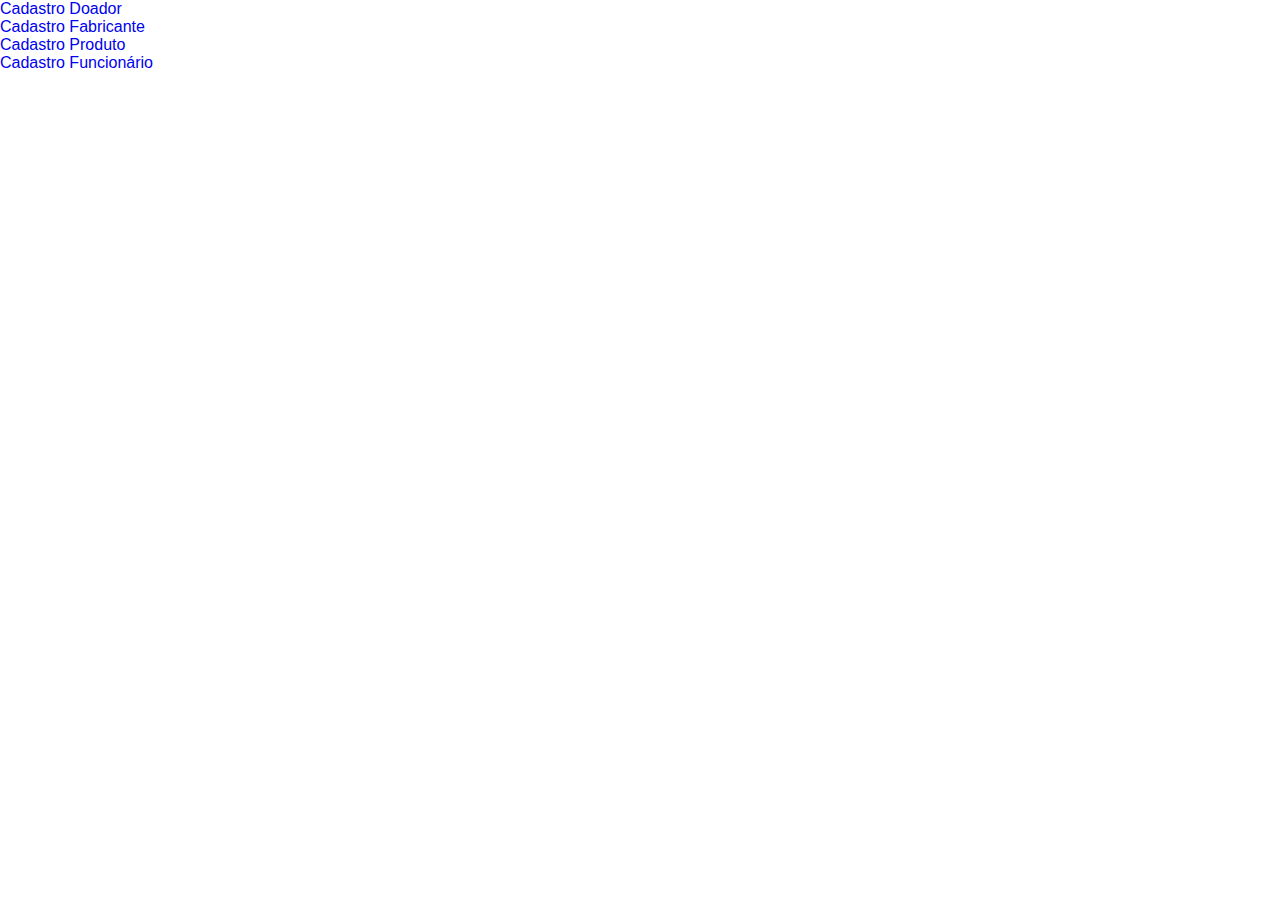
<file: front/cadastro.html>
<!DOCTYPE html>
<head>
  <meta charset="UTF-8" />
  <meta name="viewport" content="width=device-width, initial-scale=1.0"> 
  <link rel="stylesheet" type="text/css" href="cadastro.css" />
  <title>Cadastro</title>
</head>
<body>
  <div class="container" >
    <a class="links" id="paraCadastroFuncionario"></a>
    <a class="links" id="paraCadastroDoador"></a>
    <a class="links" id="paraCadastroFabricante"></a>
    <a class="links" id="paraCadastroProduto"></a>


      <p>
        <a href="#cadastroDoador">Cadastro Doador</a><br>
        <a href="#cadastroFabricante">Cadastro Fabricante</a><br>
        <a href="#cadastroProduto">Cadastro Produto</a><br>
        <a href="#cadastroFuncionario">Cadastro Funcionário</a><br>

      </p>



      
    <div class="content">      
      <!-- cadastro funcionário-->
      <div id="cadastroFuncionario">
        <form method="post" action=""> 
          <h1>Cadastro Funcionário</h1>
          <p>
            <label for="nomeFuncionario">Nome</label><br>
            <input type="text" id="nomeFuncionario" placeholder="Nome"><br><br>
          </p> 

          <p>
            <label for="cargoFuncionario">Cargo</label><br>
            <input type="text" id="CargoFuncionario" placeholder="Cargo"><br><br>
          </p>

          <p>
            <label for="cpfFuncionario">CPF</label><br>
            <input type="text" id="cpfFuncionario" placeholder="CPF"><br><br>
          </p> 

          <p>
            <label for="telefoneFuncionario">Telefone</label><br>
            <input type="text" id="telefoneFuncionario" placeholder="Telefone"><br><br>
          </p> 
          
          <p>
            <label for="situacaoFuncionario">Situação</label><br>
            <input type="text" id="situacaoFuncionario" placeholder="Situação"><br><br>
          </p> 
          <button id="cadastrarFunc">Cadastrar</button><br><br>
          <button id="listarFunc">Listar</button><br><br>
        
          <div id="res"></div><br><br>
          <p> 
            <button type="submit" id="cadastrarFunc">Cadastrar</button> 
          </p>
        </form>
      </div>
            <!-- cadastro doador-->
            <div id="cadastroDoador">
              <form method="post" action=""> 
                <h1>Cadastro Doador</h1> 
                 
                <p>
                  <label for="nomeDoador">Nome</label>
                  <input type="text" id="nomeDoador"placeholder="Nome">
                </p>
                 
                <p>
                  <label for="cnpjDoador">CNPJ</label>
                  <input type="text" id="cnpjDoador"placeholder="CNPJ">
                </p>
                 
                <p>
                  <label for="cpfDoador">CPF</label>
                  <input type="text" id="cpfDoador"placeholder="CPF">
                </p>
                 
                <p>
                  <label for="enderecoDoador">Endereço</label>
                  <input type="text" id="enderecoDoador"placeholder="Endereço">
                </p>
                 
                <p>
                  <label for="emailDoador">Email</label>
                  <input type="text" id="emailDoador" placeholder="Email">
                </p>
                 
                <p>
                  <label for="telefoneDoador">Telefone</label>
                  <input type="text" id="telefoneDoador"placeholder="Telefone">
                </p>
                 
                <p>
                  <label for="situacaoDoador">Situação</label>
                  <input type="text" id="situacaoDoador"placeholder="Situação">
                </p>
                 
                <p>
                  <label for="codFuncionario">Código Do Funcionario</label>
                  <input type="text" id="codFuncionario"placeholder="Código">
                </p>
                 
                

                <p> 
                  <button type="submit" id="cadastrarD">Cadastrar</button> 
                </p>
              </form>
            </div>
                  <!-- cadastro fabricante-->
      <div id="cadastroFabricante">
        <form method="post" action=""> 
          <h1>Cadastro Fabricante</h1> 
           
          <p>
            <label for="nomeFabricante">Nome</label>
            <input type="text" id="nomeFabricante">
          </p>

          <p> 
            <button type="submit" id="cadastrarFab">Cadastrar</button> 
          </p>
        </form>
      </div>
            <!-- cadastro produto-->
            <div id="cadastroProduto">
              <form method="post" action=""> 
                <h1>Cadastro Produto</h1> 
                 
                <p>
                  <label for="nomeProduto">Nome</label>
                  <input type="text" id="nomeProduto">
                </p>

                <p>
                  <label for="descricaoProduto">Descrição</label>
                  <input type="text" id="descricaoProduto">
                </p>

                <p>
                  <label for="valorProduto">Valor</label>
                  <input type="text" id="valorProduto">
                </p>

                <p>
                  <label for="quantidadeProduto">Quantidade</label>
                  <input type="text" id="quantidadeProduto">
                </p>
                 
                <p>
                  <label for="validadeProduto">Validade</label>
                  <input type="date" id="validadeProduto">
                </p>
                 
                <p> 
                  <button type="submit" id="cadastrarP">Cadastrar</button> 
                </p>
              </form>
            </div>
    </div>
  </div>  
</body>
</html>
</file>
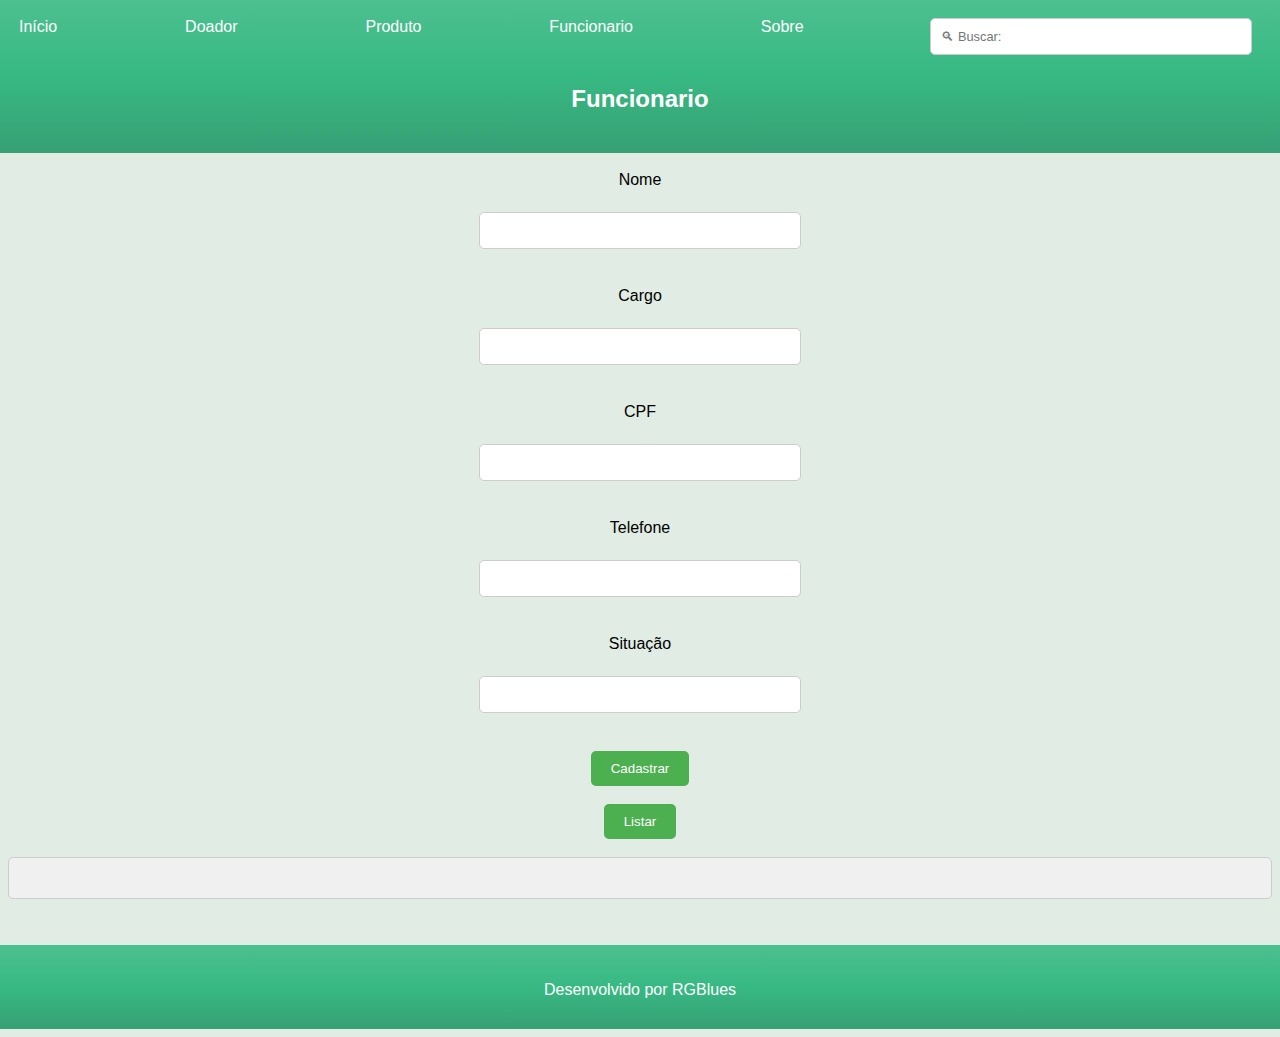
<file: front/funcionario.html>
<!DOCTYPE html>
<html lang="pt-BR">
<head>
    <meta charset="UTF-8">
    <meta name="viewport" content="width=device-width, initial-scale=1.0">
    <link rel="stylesheet" href="style.css">
    <title>Funcionario</title>
</head>
<body>

<header>
    <nav>
      <ul>
        <li><a href="index.html">Início</a></li>
        <li><a href="doador.html">Doador</a></li>
        <li><a href="produto.html">Produto</a></li>
        <li><a href="funcionario.html">Funcionario</a></li>
        <li><a href="sobre.html">Sobre</a></li>
        <form action="#" method="post">
          <input type="text" name="serach" id="search" placeholder="🔍︎ Buscar:" required>
          <button type="submit"><i class = "fas fa-search"></i></button>
      </form>
      </ul>
    </nav>
    <h2>Funcionario</h2>
  </header>
  <br>
  <label for="nomeFuncionario">Nome</label><br>
  <input type="text" id="nomeFuncionario"><br><br>

  <label for="cargoFuncionario">Cargo</label><br>
  <input type="text" id="CargoFuncionario"><br><br>

  <label for="cpfFuncionario">CPF</label><br>
  <input type="text" id="cpfFuncionario"><br><br>

  <label for="telefoneFuncionario">Telefone</label><br>
  <input type="text" id="telefoneFuncionario"><br><br>

  <label for="situacaoFuncionario">Situação</label><br>
  <input type="text" id="situacaoFuncionario"><br><br>

  <button id="cadastrarFunc">Cadastrar</button><br><br>
  <button id="listarFunc">Listar</button><br><br>

  <div id="res"></div><br><br>

<footer>
    <p>Desenvolvido por RGBlues</p>
  </footer>

</body>
</html>
</file>
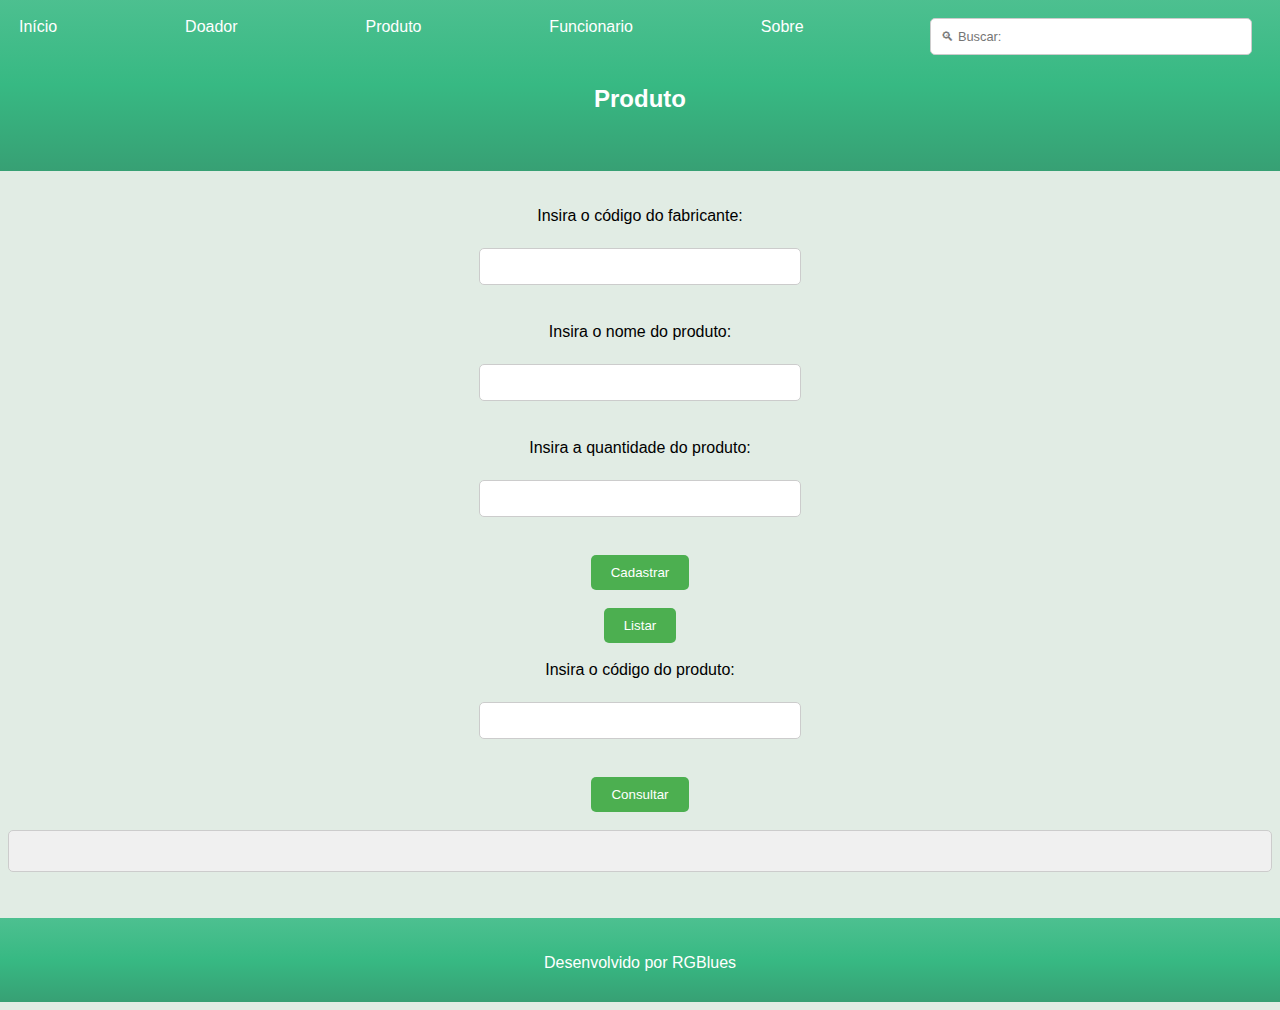
<file: front/produto.html>
<!DOCTYPE html>
<html lang="pt-BR">
<head>
    <meta charset="UTF-8">
    <meta name="viewport" content="width=device-width, initial-scale=1.0">
    <link rel="stylesheet" href="style.css">
    <title>Produto</title>
</head>
<body>

<header>
    <nav>
      <ul>
        <li><a href="index.html">Início</a></li>
        <li><a href="doador.html">Doador</a></li>
        <li><a href="produto.html">Produto</a></li>
        <li><a href="funcionario.html">Funcionario</a></li>
        <li><a href="sobre.html">Sobre</a></li>
        <form action="#" method="post">
          <input type="text" name="serach" id="search" placeholder="🔍︎ Buscar:" required>
          <button type="submit"><i class = "fas fa-search"></i></button>
      </form>
      </ul>
    </nav>
    <h2>Produto</h2>
    <br>

  </header>

  <br><br>
  <label for="codDoadorP">Insira o código do fabricante:</label><br>
  <input type="text" id="codDoadorP"><br><br>

  <label for="nomeProd">Insira o nome do produto:</label><br>
  <input type="text" id="nomeProd"><br><br>

  <label for="qtdeProd">Insira a quantidade do produto:</label><br>
  <input type="text" id="qtdeProd"><br><br>

  <button id="cadastrarP">Cadastrar</button><br><br>
  <button id="listarP">Listar</button><br><br>

  <label for="codProd">Insira o código do produto:</label><br>
  <input type="text" id="codProd"><br><br>

  <button id="consultarP">Consultar</button><br><br>

 <div id="resP"></div><br><br>

<footer>
    <p>Desenvolvido por RGBlues</p>
  </footer>

</body>
</html>
</file>
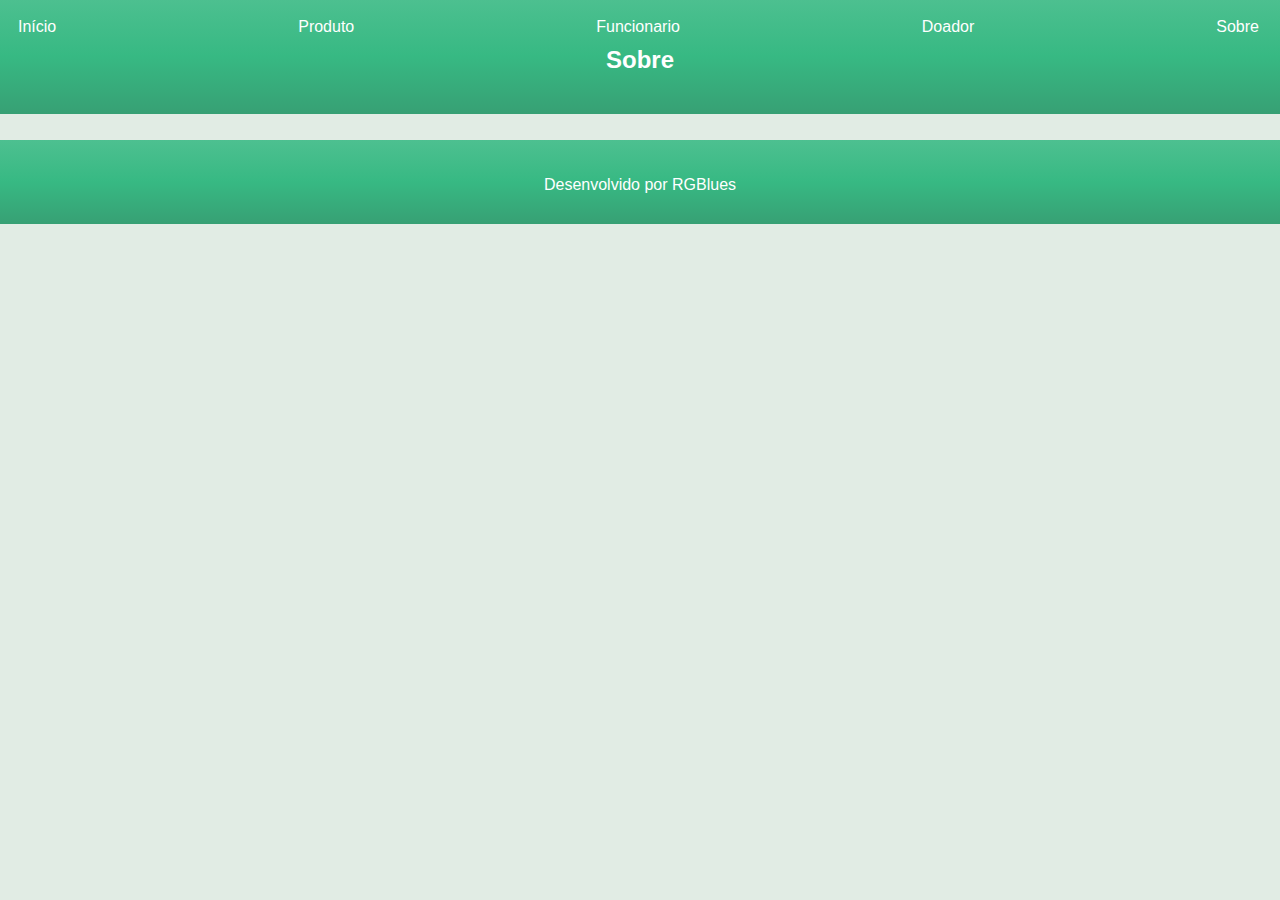
<file: front/sobre.html>
<!DOCTYPE html>
<html lang="pt-BR">
<head>
    <meta charset="UTF-8">
    <meta name="viewport" content="width=device-width, initial-scale=1.0">
    <link rel="stylesheet" href="stylesobre.css">
    <title>Sobre</title>
</head>
<body>

<header>
    <nav>
      <ul>
        <li><a href="index.html">Início</a></li>
        <li><a href="produto.html">Produto</a></li>
        <li><a href="funcionario.html">Funcionario</a></li>
        <li><a href="doador.html">Doador</a></li>
        <li><a href="sobre.html">Sobre</a></li>
      </ul>
    </nav>
    <h2>Sobre</h2>
    <p></p>
  
  </header>
<br><br> 

<footer>
    <p>Desenvolvido por RGBlues</p>
  </footer>

</body>
</html>
</file>
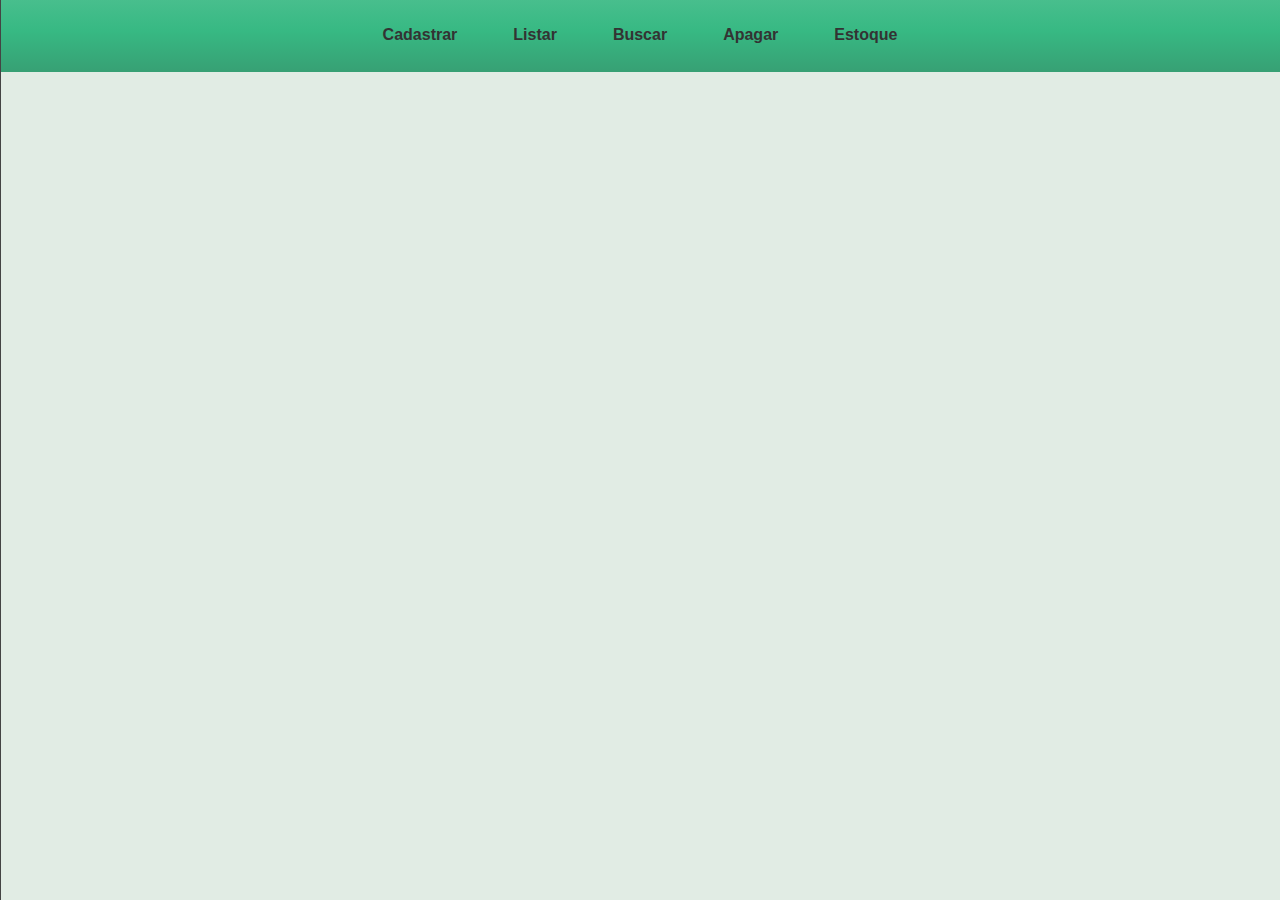
<file: site_S.A/front/cadastro.html>
<!DOCTYPE html>
 <html lang="pt-BR">
<head>
  <meta charset="UTF-8" />
  <meta name="viewport" content="width=device-width, initial-scale=1.0"> 
  <script src="script.js" defer></script>
  <link rel="stylesheet" href="style.css">
  <title>Cadastro</title>
  
</head>
<meta name="viewport" 
      content="width=device-width, initial-scale=1.0, maximum-scale=1.0, user-scalable=0"/>
<body>
  <header> 
    <br>
    <nav>
      <ul>
        <li><a class="linkCad" href="cadastro.html#cadastroFuncionario">Cadastrar</a><br></li>
        <li><a class="linkCad" href="listar.html">Listar</a><br></li>
        <li><a class="linkCad" href="buscar.html">Buscar</a></li>
        <li><a class="linkCad" href="apagar.html">Apagar</a></li>
        <li><a class="linkCad" href="estoque.html#buscarEstoque">Estoque</a></li>
      </ul>
    </nav>
    <br>

  </header>

  <br>

  <div class="container" id="container">
    <a class="links" id="paraCadastroFuncionario"></a>
    <a class="links" id="paraCadastroDoador"></a>
    <a class="links" id="paraCadastroFabricante"></a>
    <a class="links" id="paraCadastroProduto"></a>



                    <!-- Barra lateral -->
  <div class="sidebar">
    <nav class="sidebar-nav">
      <ul>
        <li><a href="#cadastroFuncionario" class="sidebar-link">Funcionário</a></li>
        <li><a href="#cadastroDoador" class="sidebar-link">Doador</a></li>
        <li><a href="#cadastroFabricante" class="sidebar-link">Fabricante</a></li>
        <li><a href="#cadastroProduto" class="sidebar-link">Produto</a></li>
        <li> <a href="#cadastroEntrega" class="sidebar-link">Entregas</a></li>
      </ul>
    </nav>
  </div>


      
    <div class="content">      
                    <!-- Cadastro Funcionário -->
      <div id="cadastroFuncionario">

          <h1>Cadastro Funcionário</h1>
          <p>
            <label for="nomeFuncionario">Nome</label><br>
            <input type="text" id="nomeFuncionario" placeholder="Nome">
          </p> 

          <p>
            <label for="cargoFuncionario">Cargo</label><br>
            <input type="text" id="cargoFuncionario" placeholder="Cargo">
          </p>

          <p>
            <label for="cpfFuncionario">CPF</label><br>
            <input type="text" id="cpfFuncionario" placeholder="CPF">
          </p> 

          <p>
            <label for="telefoneFuncionario">Telefone</label><br>
            <input type="text" id="telefoneFuncionario" placeholder="Telefone">
          </p> 

          <p>
            <label for="situacaoFuncionario">Situação</label><br>
            <input type="text" id="situacaoFuncionario" placeholder="Situação">
          </p> 

          <p> 
            <button type="submit" id="cadastrarFunc">Cadastrar</button> 
          </p>
          <div id="res"></div>

      </div>
                  <!-- Cadastro Doador -->
      <div id="cadastroDoador">
          <h1>Cadastro Doador</h1> 

          <p>
            <label for="nomeDoador">Nome</label>
            <input type="text" id="nomeDoador"placeholder="Nome">
          </p>

          <p>
            <label for="cnpjDoador">CNPJ</label>
            <input type="text" id="cnpjDoador"placeholder="CNPJ">
          </p>

          <p>
            <label for="cpfDoador">CPF</label>
            <input type="text" id="cpfDoador"placeholder="CPF">
          </p>

          <p>
            <label for="enderecoDoador">Endereço</label>
            <input type="text" id="enderecoDoador"placeholder="Endereço">
          </p>

          <p>
            <label for="emailDoador">Email</label>
            <input type="text" id="emailDoador" placeholder="Email">
          </p>

          <p>
            <label for="telefoneDoador">Telefone</label>
            <input type="text" id="telefoneDoador"placeholder="Telefone">
          </p>

          <p>
            <label for="situacaoDoador">Situação</label>
            <input type="text" id="situacaoDoador"placeholder="Situação">
          </p>

          <p>
            <label for="codFuncionarioD">Código Do Funcionário</label>
            <input type="text" id="codFuncionarioD"placeholder="Código">
          </p>

          <p> 
            <button type="submit" id="cadastrarD">Cadastrar</button> 
          </p>
          <div id="res"></div>

      </div>
                    <!-- Cadastro Fabricante -->
      <div id="cadastroFabricante">
          <h1>Cadastro Fabricante</h1> 

          <p>
            <label for="nomeFabricante">Nome</label>
            <input type="text" id="nomeFabricante" placeholder="Nome">
          </p>
          <p>
            <label for="codFuncionarioFab">Código Do Funcionário</label>
            <input type="text" id="codFuncionarioFab"placeholder="Código">
          </p>
          <p> 
            <button type="submit" id="cadastrarFab">Cadastrar</button> 
          </p>
          <div id="res"></div>
      </div>
                    <!-- Cadastro Produto -->
      <div id="cadastroProduto">

          <h1>Cadastro Produto</h1> 

          <p>
            <label for="nomeProduto">Nome</label>
            <input type="text" id="nomeProduto" placeholder="Nome">
          </p>
          <p>
            <label for="descricaoProduto">Descrição</label>
            <input type="text" id="descricaoProduto" placeholder="Descrição">
          </p>
          <p>
            <label for="valorProduto">Valor</label>
            <input type="text" id="valorProduto" placeholder="Valor">
          </p>
          <p>
            <label for="quantidadeProduto">Quantidade</label>
            <input type="text" id="quantidadeProduto" placeholder="Quantidade">
          </p>
          <p>
            <label for="codDoadorProd">Código Doador</label>
            <input type="text" id="codDoadorProd" placeholder="Código Doador">
          </p>
          <p>
            <label for="codFabricanteProd">Código Fabricante</label>
            <input type="text" id="codFabricanteProd" placeholder="Código Fabricante">
          </p>
          <p>
            <label for="codFuncionarioProd">Código Funcionário</label>
            <input type="text" id="codFuncionarioProd" placeholder="Código Funcionário">
          </p>
          <p>
            <label for="validadeProduto">Validade</label>
            <input class="placeValidade" type="date" id="validadeProduto" placeholder="Validade">
          </p>  

          <br>

          <p> 
            <button type="submit" id="cadastrarP">Cadastrar</button> 
          </p>

        <div id="res"></div>
      </div>       
                  <!-- Cadastro Entrega -->
      <div id="cadastroEntrega">

          <h1>Cadastro Entrega</h1> 

          <p>
            <label for="nomeProdutoEntrega">Nome do Produto</label>
            <input type="text" id="nomeProdutoEntrega" placeholder="Nome">
          </p>
          <p>
            <label for="dataEntrega">Data</label>
            <input class="placeValidade" type="date" id="dataEntrega" placeholder="Data">
          </p>
          <p>
            <label for="quantidadeEntrega">Quantidade</label>
            <input type="text" id="quantidadeEntrega" placeholder="Quantidade">
          </p>
          <p>
            <label for="responsavelEntrega">Responsavel</label>
            <input type="text" id="responsavelEntrega" placeholder="Responsavel">
          </p>
          <p>
          <label for="codFuncionarioEntrega">Codigo Do Funcionario</label>
          <input type="text" id="codFuncionarioEntrega" placeholder="Codigo"><br>
          </p>
          <p>
          <label for="codEstoqueEntrega">Codigo Do Estoque</label>
          <input type="text" id="codEstoqueEntrega" placeholder="Codigo">
         </p>
          <p> 
            <button type="submit" id="cadastrarEntregas">Cadastrar</button> 
          </p>


        <div id="res"></div>

      </div>  
    </div>

  </div> 
</body>
</html>
</file>
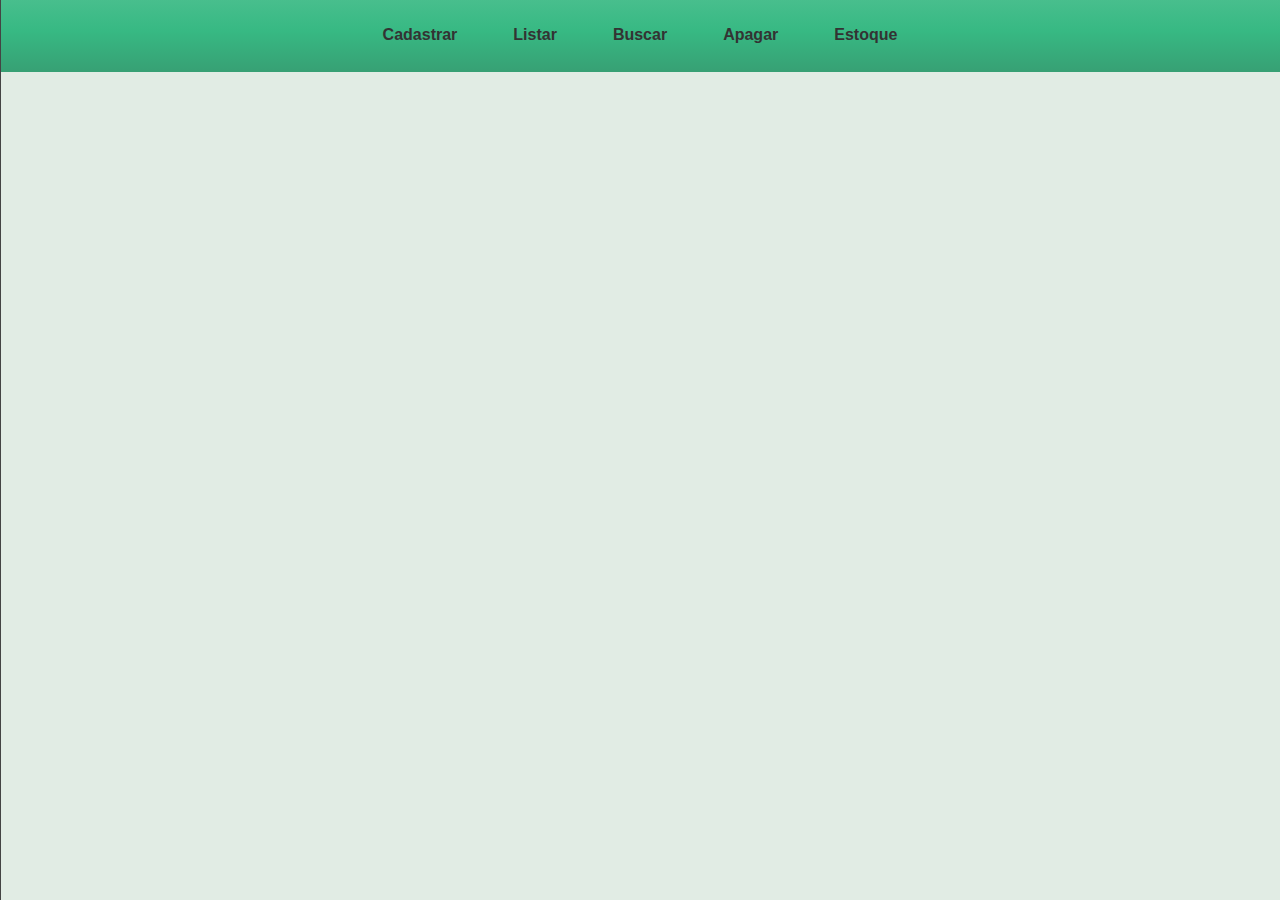
<file: site_S.A/front/estoque.html>
<!DOCTYPE html>
<html lang="pt-BR">
<head>
  <meta charset="UTF-8" />
  <meta name="viewport" content="width=device-width, initial-scale=1.0"> 
  <script src="scriptEstoque.js" defer></script>
  <script src="scriptBusca.js" defer></script>
  <link rel="stylesheet" href="style.css">
  <title>Estoque</title>
  
</head>
<meta name="viewport" 
      content="width=device-width, initial-scale=1.0, maximum-scale=1.0, user-scalable=0"/>
<body>

  <header> 
      <br>
      <nav>
        <ul>
          <li><a class="linkCad" href="cadastro.html#cadastroFuncionario">Cadastrar</a><br></li>
          <li><a class="linkCad" href="listar.html">Listar</a><br></li>
          <li><a class="linkCad" href="buscar.html">Buscar</a></li>
          <li><a class="linkCad" href="apagar.html">Apagar</a></li>
          <li><a class="linkCad" href="estoque.html#buscarEstoque">Estoque</a></li>
        </ul>
      </nav>
      <br>
    </header>
    <br>

  <div class="container" id="container">
    <a class="links" id="paraBuscaEstoque"></a>
    <a class="links" id="paraListarEstoque"></a>


 
                    <!-- Barra lateral -->
  <div class="sidebar">
    <nav class="sidebar-nav">
      <ul>
        <li><a href="#buscarEstoque" class="sidebar-link">Buscar</a></li>
        <li><a href="#listarEstoque" class="sidebar-link">Listar</a></li>
      </ul>
    </nav>
  </div>


      
  <div class="content">      
                    <!-- Buscar Estoque -->

      <div id="buscarEstoque">
          <h1>Buscar</h1>

          <p>
            <label for="nomeProdutoList">Nome Do Produto:</label><br>
            <input type="text" id="nomeProdutoList" placeholder="Nome Do Produto: ">
            <button type="submit" id="buscarNomeProdut">Buscar</button> 
            <br>
            <div class="res" id="estoqueConsultaE"></div>
          </p>

      </div>
    
                    <!-- Listar Estoque -->
      <div id="listarEstoque">
          <h1>Listar</h1> 

            <p>
            <button type="submit" id="listarEstoques">Estoque</button> 
            <br>
            </p> 

        <div class="res" id="estoqueListR"></div>
            
      </div>
      
    </div>
  </div>  

</body>
</html>
</file>
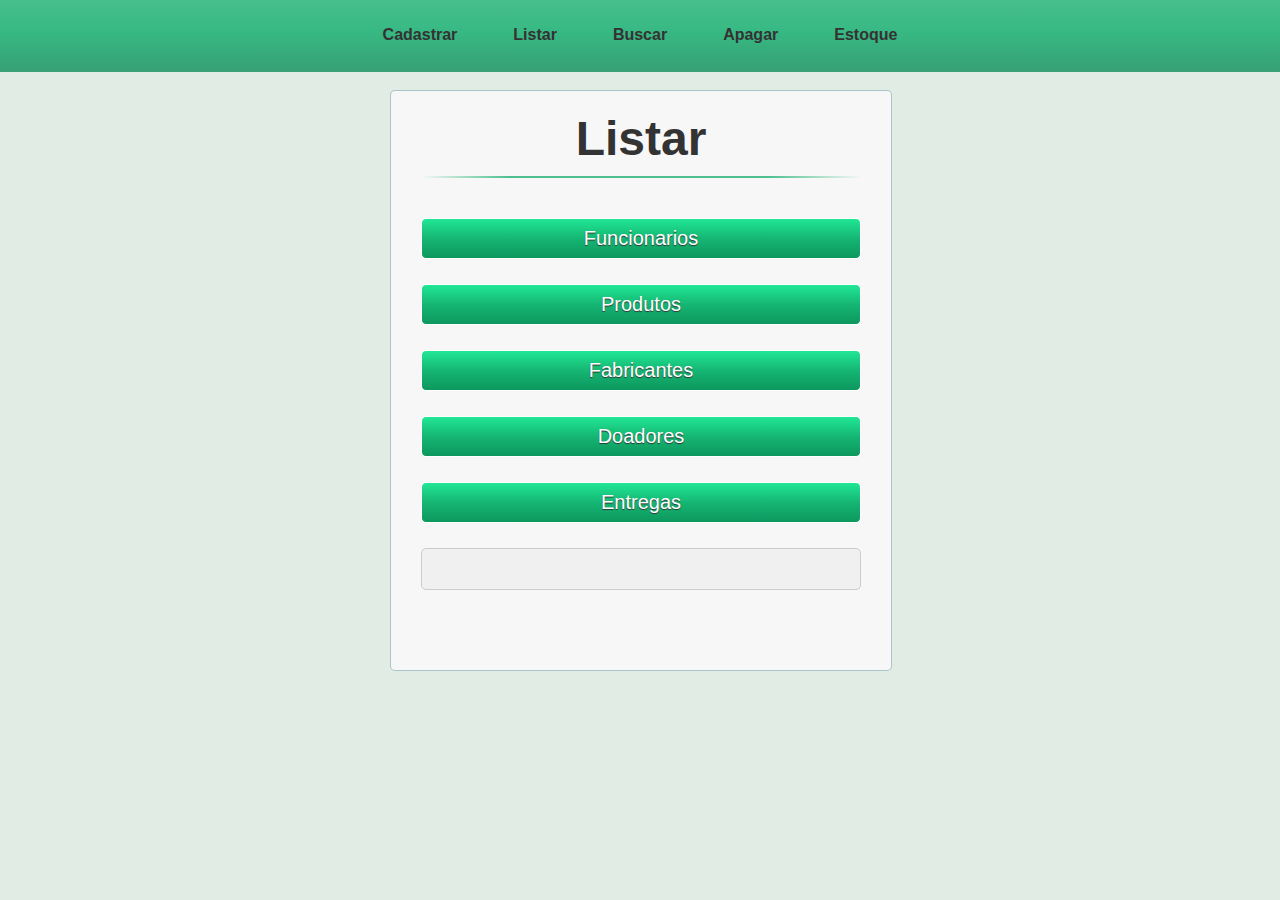
<file: site_S.A/front/listar.html>
<!DOCTYPE html>
<html lang="pt-BR">
<head>
  <meta charset="UTF-8" />
  <meta name="viewport" content="width=device-width, initial-scale=1.0"> 
  <script src="scriptList.js" defer></script>
  <link rel="stylesheet" href="style.css">
  <title>Listar</title>
  
</head>
<meta name="viewport" 
      content="width=device-width, initial-scale=1.0, maximum-scale=1.0, user-scalable=0"/>
<body>
  <header> 
    <br>
    <nav>
      <ul>
        <li><a class="linkCad" href="cadastro.html#cadastroFuncionario">Cadastrar</a><br></li>
        <li><a class="linkCad" href="listar.html">Listar</a><br></li>
        <li><a class="linkCad" href="buscar.html">Buscar</a></li>
        <li><a class="linkCad" href="apagar.html">Apagar</a></li>
        <li><a class="linkCad" href="estoque.html#buscarEstoque">Estoque</a></li>

      </ul>
    </nav>
    <br>

  </header>

  <br>

  <div class="container" id="container">
    <a class="links" id="paraCadastroFuncionario"></a>
    <a class="links" id="paraCadastroDoador"></a>
    <a class="links" id="paraCadastroFabricante"></a>
    <a class="links" id="paraCadastroProduto"></a>
     
  <div class="content">      
       
    <div class="listarTudo">
          <h1>Listar</h1> 

            <p>
            <button type="submit" id="listarFunc">Funcionarios</button> 
            <br>
            </p>

            <p>
            <button type="submit" id="listarP">Produtos</button> 
            <br>
            </p>

            <p>
            <button type="submit" id="listarFab">Fabricantes</button> 
            <br>
            </p>

            <p>
            <button type="submit" id="listarD">Doadores</button> 
            <br>
            </p>

            <p>
            <button type="submit" id="listarEntrega">Entregas</button> 
            <br>
            </p>
            
        <div class="res" id="respList"></div>

      </div>

  </div>

  </div> 
</body>
</html>
</file>
<file: front/style.css>
body {
    font-family: Arial, sans-serif;
    background-color: #e1ece4;
    text-align: center;
  }
  
  h1 {
    color: #333;
    margin-bottom: 10px;
  }
  
  label {
    display: block;
    margin-bottom: 5px;
  }
  
  input[type="text"] {
    padding: 10px;
    width: 300px;
    border: 1px solid #ccc;
    border-radius: 5px;
    margin-bottom: 20px;
  }
  
  button {
    background-color: #4CAF50;
    color: #fff;
    padding: 10px 20px;
    border: none;
    border-radius: 5px;
    cursor: pointer;
  }
  
  button:hover {
    background-color: #3e8e41;
  }
  
  #res, #resP {
    padding: 20px;
    background-color: #f0f0f0;
    border: 1px solid #ccc;
    border-radius: 5px;
    margin-bottom: 20px;
  }
  
  /* Adiciona um pouco de espaço entre os campos */
  label + input[type="text"], label + button {
    margin-top: 10px;
  }
  
  /* Adiciona um título para cada seção */
  h1 + label {
    margin-top: 20px;
  }
  
  /* Adiciona um pouco de espaço entre as seções */
  h1 + h1 {
    margin-top: 40px;
  }

  /*cabeçalho*/
header {
  background: linear-gradient( rgb(77, 192, 144),rgb(55, 185, 131),rgb(55, 160, 116));
  color: #fff;
  padding: 20px;
  text-align: center;
  margin-top: -10px;
  margin-left: -10px;
  margin-right: -10px;
  }
  
  header nav ul {
    list-style: none;
    margin: 0;
    padding: 0;
    display: flex;
    justify-content: space-between;
  }
  
  header nav li {
    margin-left: 1px;
  }
  
  header nav a {
    color: #fff;
    text-decoration: none;
  }
  
  header nav a:hover {
    color: #ccc;
  }
  
  header h2 {
    margin-top: 10px;
    font-size: 24px;
  }

  /*rodape*/

footer {
    background: linear-gradient( rgb(77, 192, 144),rgb(55, 185, 131),rgb(55, 160, 116));
    color: #fff;
    padding: 20px;
    text-align: center;
    clear: both;
    margin-top: -10px;
    margin-left: -10px;
    margin-right: -10px;
  }
  
  footer p {
    margin-bottom: 10px;
  }
  
  footer a {
    color: #fff;
    text-decoration: none;
  }
  
  footer a:hover {
    color: #ccc;
  }
  form input, form button {
    font-size: 0.8em;
    border-radius: 0.2em;
    border: none;
    padding: 0.2em;
  }

  form button {
    cursor: pointer;
    background: none;
    color: whitesmoke;
  }

  form button:hover {
    background-color: aliceblue;
    color: brown;
  }
</file>
<file: front/stylesobre.css>
body {
  font-family: Arial, sans-serif;
  background-color: #e1ece4;
  text-align: center;
}

h1 {
  color: #333;
  margin-bottom: 10px;
}

label {
  display: block;
  margin-bottom: 5px;
}

input[type="text"] {
  padding: 10px;
  width: 300px;
  border: 1px solid #ccc;
  border-radius: 5px;
  margin-bottom: 20px;
}

button {
  background-color: #4CAF50;
  color: #fff;
  padding: 10px 20px;
  border: none;
  border-radius: 5px;
  cursor: pointer;
}

button:hover {
  background-color: #3e8e41;
}

#res, #resP {
  padding: 20px;
  background-color: #f0f0f0;
  border: 1px solid #ccc;
  border-radius: 5px;
  margin-bottom: 20px;
}

/* Adiciona um pouco de espaço entre os campos */
label + input[type="text"], label + button {
  margin-top: 10px;
}

/* Adiciona um título para cada seção */
h1 + label {
  margin-top: 20px;
}

/* Adiciona um pouco de espaço entre as seções */
h1 + h1 {
  margin-top: 40px;
}

/*cabeçalho*/
header {
  background: linear-gradient( rgb(77, 192, 144),rgb(55, 185, 131),rgb(55, 160, 116));
  color: #fff;
  padding: 20px;
  text-align: center;
  margin-top: -10px;
  margin-left: -10px;
  margin-right: -10px;
}

header nav ul {
  list-style: none;
  margin: 0;
  padding: 0;
  display: flex;
  justify-content: space-between;
}

header nav li {
  margin-right: 3px;
}

header nav a {
  color: #fff;
  text-decoration: none;
}

header nav a:hover {
  color: #ccc;
}

header h2 {
  margin-top: 10px;
  font-size: 24px;
}

/*rodape*/

footer {
  background: linear-gradient( rgb(77, 192, 144),rgb(55, 185, 131),rgb(55, 160, 116));
  color: #fff;
  padding: 20px;
  text-align: center;
  margin-top: -10px;
  margin-left: -10px;
  margin-right: -10px;
}

footer p {
  margin-bottom: 10px;
}

footer a {
  color: #fff;
  text-decoration: none;
}

footer a:hover {
  color: #ccc;
}
</file>
<file: front/cadastro.css>
/* CSS reset */
*, *:before, *:after { 
    margin:0;
    padding:0;
    font-family: Arial,sans-serif;
  }
   
/* remove a linha dos links */
  a{
    text-decoration: none;
  }
   
  /* esconde as ancoras da tela */
  a.links{
    display: none;
  }
  /*(classe) caixa do cadastro */
  .content{
    width: 500px;
    min-height: 560px;    
    margin: 0px auto;
    position: relative;   
  }

  h1{
    font-size: 48px;
    color: #066a75;
    padding: 2px 0 10px 0;
    font-family: Arial,sans-serif;
    font-weight: bold;
    text-align: center;
    padding-bottom: 30px;
  }

  h1:after{
    content: ' ';
    display: block;
    width: 100%;
    height: 2px;
    margin-top: 10px;
    background: -webkit-linear-gradient(left, rgba(147,184,189,0) 0%,rgba(147,184,189,0.8) 20%,rgba(147,184,189,1) 53%,rgba(147,184,189,0.8) 79%,rgba(147,184,189,0) 100%); 
    background: linear-gradient(left, rgba(147,184,189,0) 0%,rgba(147,184,189,0.8) 20%,rgba(147,184,189,1) 53%,rgba(147,184,189,0.8) 79%,rgba(147,184,189,0) 100%); 
  }

  p{
    margin-bottom:15px;
  }
   /*(classe) caixa de cadastro */
  .content p:first-child{
    margin: 0px;
  }
  /* campo do form */
  label{
    color: #405c60;
    position: relative;
  }

  /* placeholder */
    ::-webkit-input-placeholder  {
    color: #bebcbc; 
    font-style: italic;
  }
   
  input:-moz-placeholder,
  textarea:-moz-placeholder{
    color: #bebcbc;
    font-style: italic;
  }

  input {
    outline: none;
  }
   
  /*estilo dos input,  menos o checkbox (form)*/
  input:not([type="checkbox"]){
    width: 95%;
    margin-top: 4px;
    padding: 10px;    
    border: 1px solid #b2b2b2;
   
    -webkit-border-radius: 3px;
    border-radius: 3px;
   
    -webkit-box-shadow: 0px 1px 4px 0px rgba(168, 168, 168, 0.6) inset;
    box-shadow: 0px 1px 4px 0px rgba(168, 168, 168, 0.6) inset;
   
    -webkit-transition: all 0.2s linear;
    transition: all 0.2s linear;
  }
   
  /*estilo do botão submit do form*/
  button[type="submit"]{
    width: 100%!important;
    cursor: pointer;  
    background: rgb(61, 157, 179);
    padding: 8px 5px;
    color: #fff;
    font-size: 20px;  
    border: 1px solid #fff;   
    margin-bottom: 10px;  
    text-shadow: 0 1px 1px #333;
   
    -webkit-border-radius: 5px;
    border-radius: 5px;
   
    transition: all 0.2s linear;
  }
   
  /*estilo do botão submit no hover (form)*/
  button[type="submit"]:hover{
    background: #4ab3c6;
  }

  
  /* caixa de cadastro */
  #cadastroFabricante,#cadastroFuncionario,#cadastroDoador,#cadastroProduto{
  position: absolute;
  top: 0px;
  width: 88%;   
  padding: 18px 6% 60px 6%;
  margin: 0 0 35px 0;
  background: #f7f7f7;
  border: 1px solid rgba(147, 184, 189,0.8);
   
  -webkit-box-shadow: 5px;
  border-radius: 5px;
   
  -webkit-animation-duration: 0.5s;
  -webkit-animation-timing-function: ease;
  -webkit-animation-fill-mode: both;
 
  animation-duration: 0.5s;
  animation-timing-function: ease;
  animation-fill-mode: both;
}


  /*vupt quando troca a caixa*/
  @-webkit-keyframes fadeOutLeft {
    0% {
      opacity: 1;
      -webkit-transform: translateX(0);
    }
    100% {
      opacity: 0;
      -webkit-transform: translateX(-20px);
    }
  }
   
  @keyframes fadeOutLeft {
    0% {
      opacity: 1;
      transform: translateX(0);
    }
    100% {
      opacity: 0;
      transform: translateX(-20px);
    }
  }
  /* estilo dos links */
  .link{
    position: absolute;
    background: #e1eaeb;
    color: #7f7c7c;
    left: 0px;
    height: 20px;
    width: 440px;
    padding: 17px 30px 20px 30px;
    font-size: 16px;
    text-align: right;
    border-top: 1px solid #dbe5e8;
   
    -webkit-border-radius: 0 0  5px 5px;
    border-radius: 0 0  5px 5px;
  }
   
  .link a {
    font-weight: bold;
    background: #f7f8f1;
    padding: 6px;
    color: rgb(29, 162, 193);
    margin-left: 10px;
    border: 1px solid #cbd518;
   
    -webkit-border-radius: 4px;
    border-radius: 4px;  
   
    -webkit-transition: all 0.4s linear;
    transition: all 0.4s  linear;
  }
   
  .link a:hover {
    color: #39bfd7;
    background: #f7f7f7;
    border: 1px solid #4ab3c6;
  }

  /* trocar de cadastro */

  #cadastroFabricante,#cadastroFuncionario,#cadastroDoador,#cadastroProduto {
    display: none;
  }
  
#cadastroFabricante:target,#cadastroFuncionario:target,#cadastroDoador:target,#cadastroProduto:target{
    display: block;
  }
</file>
<file: site_S.A/front/style.css>
/* ---------------------------------------
                 Style
--------------------------------------- */



/* CSS reset */
*, *:before, *:after { 
  margin:0;
  padding:0;
  font-family: Arial,sans-serif;
}



/* ---------------------------------------
                 Header
--------------------------------------- */


header{   
  background: linear-gradient( rgb(77, 192, 144),rgb(55, 185, 131),rgb(55, 160, 116));
  color: #fff;
  padding: 20px;
  text-align: center;
  margin-top: -10px;
  margin-left: -10px;
  margin-right: -10px;
  display: flex;
  justify-content: center;
}

header nav ul{
  list-style: none;
  margin: 0;
  padding: 0;
  display: flex;
  justify-content: space-between;
} 

header nav li{
  margin: 8px;
  margin-top: 16px;
}

header nav a {
  color: #fff;
  text-decoration: none;
}

header nav a:hover{
  color: #ccc;
}

header h2{
  margin-top: 10px;
  font-size: 24px;
}


nav {
  display: flex;
  }

@media (max-width: 794px) {
  nav {
    flex-direction: column;
  }
  .content{
    flex-direction: column;
  }
}


/* ---------------------------------------
                  Body
--------------------------------------- */


body{
  font-family: Arial, sans-serif;
  background-color: #e1ece4;
  text-align: left;
}

/* ----- Barra lateral ----- */

.sidebar {
  position: fixed;
  top: 0;
  left: -200px;
  width: 160px;
  height: 100vh;
  background-color: #333;
  border-right: 1px solid #444;
  padding: 20px;
  transition: width 0.2s ease;
  animation: slideIn 0.3s forwards 0.3s;
}

.sidebar-nav {
  list-style: none;
}

.sidebar-nav li {
  margin-bottom: 25px;
}

.sidebar-nav li:last-child {
  border-bottom: none;
}

.sidebar-nav a.sidebar-link {
  text-decoration: none;
  color: #fff;
  font-size: 16px;
  font-weight: bold;
  transition: color 0.2s ease;
}

.sidebar-nav a.sidebar-link:hover {
  color: #ccc;
}

.sidebar-nav a.sidebar-link::before {
  display: inline-block;
  width: 20px;
  height: 20px;
  margin-right: 10px;
  background-size: 20px 20px;
  background-repeat: no-repeat;
}
  
/* Evitando interferência */
.sidebar,.sidebar-nav,.sidebar-nav ul,.sidebar-nav li,.sidebar-nav a.sidebar-link {
  box-sizing: content-box;
}

/*----- Caixa de cadastro -----*/

.listarTudo, .buscarTudo, .apagarTudo,#cadastroFabricante, #cadastroFuncionario, #cadastroDoador, #cadastroProduto, #cadastroEntrega, #buscarEstoque, #listarEstoque{
  position: absolute;
  top: 0px;
  width: 88%;   
  padding: 18px 6% 60px 6%;
  margin: 0 0 35px 0;
  background: #f7f7f7;
  border: 1px solid rgba(147, 184, 189,0.8);
   
  -webkit-box-shadow: 5px;
  border-radius: 5px;
   
  -webkit-animation-duration: 0.5s;
  -webkit-animation-timing-function: ease;
  -webkit-animation-fill-mode: both;
 
  animation-duration: 0.5s;
  animation-timing-function: ease;
  animation-fill-mode: both;
} 

.content{
  width: 500px;
  min-height: 560px;    
  margin: 0px auto;
  position: relative;   
}

.content p:first-child{
  margin: 0px;
}

/*----- Título das caixas de cadastro -----*/

h2{
  font-size: 21px;
  color: rgba(77, 192, 144);
  padding: 2px 0 10px 0;
  font-family: Arial,sans-serif;
  font-weight: bold;
  text-align: center;
  padding-bottom: 30px;
  color: #333;
  margin-bottom: 10px;
}

h1{
  font-size: 48px;
  color: rgba(77, 192, 144);
  padding: 2px 0 10px 0;
  font-family: Arial,sans-serif;
  font-weight: bold;
  text-align: center;
  padding-bottom: 30px;
  color: #333;
  margin-bottom: 10px;
}

h1:after{
  content: ' ';
  display: block;
  width: 100%;
  height: 2px;
  margin-top: 10px;
  background: -webkit-linear-gradient(left, rgba(147,184,189,0) 0%,rgba(77, 192, 144) 20%,rgba(77, 192, 144) 53%,rgba(77, 192, 144) 79%,rgba(147,184,189,0) 100%); 
  background: linear-gradient(left, rgba(147,184,189,0) 0%,rgba(147,184,189,0.8) 20%,rgba(147,184,189,1) 53%,rgba(147,184,189,0.8) 79%,rgba(147,184,189,0) 100%); 
}

/*----- Campos das caixas -----*/

label {
  display: block;
  margin-bottom: 5px;
  color: #405c60;
  position: relative;
}

label + input[type="text"], label + button{
  margin-top: 10px;
}

/* Input */

input {
  outline: none;
}

input:not([type="checkbox"]){
  width: 95%;
  margin-top: 4px;
  padding: 10px;    
  border: 1px solid #b2b2b2;
   
  -webkit-border-radius: 3px;
  border-radius: 3px;
   
  -webkit-box-shadow: 0px 1px 4px 0px rgba(168, 168, 168, 0.6) inset;
  box-shadow: 0px 1px 4px 0px rgba(168, 168, 168, 0.6) inset;
   
  -webkit-transition: all 0.2s linear;
  transition: all 0.2s linear;
}

input[type="text"]{
  padding: 10px;
  width: 415px;
  border: 1px solid #ccc;
  border-radius: 5px;
  margin-bottom: 20px;
}

input[type="date"]{
  padding: 10px;
  width: 415px;
  border: 1px solid #ccc;
  border-radius: 5px;
  margin-bottom: 20px;
}

.placeValidade{
  color: rgba(0, 0, 0, 0.32 ); /* Opacidade de 50% */
}

/* Link */

.link{
  position: absolute;
  background: #fff;
  color: #ccc;
  left: 0px;
  height: 20px;
  width: 440px;
  padding: 17px 30px 20px 30px;
  font-size: 16px;
  text-align: right;
  border-top: 1px solid #dbe5e8;
 
  -webkit-border-radius: 0 0  5px 5px;
  border-radius: 0 0  5px 5px;
}
 
.link a {
  font-weight: bold;
  background: #f7f8f1;
  padding: 6px;
  color: rgb(29, 162, 193);
  margin-left: 10px;
  font-size: 40px;  

 
  -webkit-border-radius: 4px;
  border-radius: 4px;  
 
  -webkit-transition: all 0.4s linear;
  transition: all 0.4s  linear;
}

  .linkCad {
    font-weight: bolder;
    color: #333;
    border: none;
    padding: 10px 20px;
    border-radius: 5px;
    cursor: pointer;
  }

  .linkCad:focus {
    box-shadow: 0 0 10px rgba(0, 0, 0, 0.5);
  }
 
.link a:hover {
  color: #39bfd7;
  background: #f7f7f7;
  border: 1px solid #4ab3c6;
}

.linkCadastros {
  text-decoration: none;
  color: #333;
  background-color: #f0f0f0;
  border: none;
  padding: 10px 20px;
  font-size: 16px;
  cursor: pointer;
  border-radius: 5px;
  box-shadow: 0 0 10px rgba(0, 0, 0, 0.2);
}

/* <p> & <a> */

a{
  text-decoration: none;
}

a.links{
  display: none;
}

p{
  margin-bottom:15px;
}
p.linkCadastros{
  background-color: rgb(77, 192, 144);
  
}

/* Placeholder */

::-webkit-input-placeholder{
  color: #bebcbc; 
  font-style: italic;
}

/* Botões */

button {
  background-color: #4CAF50;
  color: #fff;
  padding: 10px 20px;
  border: none;
  border-radius: 5px;
  cursor: pointer;
}

button:hover {
  background-color: #3e8e41;
}

button[type="submit"]{
  width: 100%!important;
  cursor: pointer;  
  /* background: -webkit-linear-gradient(left, rgb(144, 231, 144) 0%, rgb(144, 231, 144) 20%, rgb(144, 231, 144) 53%, rgb(144, 231, 144) 79%, rgb(144, 231, 144) 100%); */
  /* background: linear-gradient( rgb(77, 192, 144),rgb(55, 185, 131),rgb(55, 160, 116)); */
  background: -webkit-linear-gradient(top,rgb(33, 231, 149), rgb(21, 182, 115), rgb(13, 151, 94));
  padding: 8px 5px;
  color: #ffffff;
  font-size: 20px;  
  border: 1px solid #fff;   
  margin-bottom: 10px;  
  text-shadow: 0 1px 1px #333;
   
  -webkit-border-radius: 5px;
  border-radius: 5px;
   
  transition: all 0.2s linear;
}

button[type="submit"]:hover{
  background: rgb(26, 163, 106);
  color: white
}


/* Troca entre cadastros */

.listarTudo, .buscarTudo, .apagarTudo, #cadastroFabricante, #cadastroFuncionario, #cadastroDoador, #cadastroProduto, #cadastroEntrega, #buscarEstoque, #listarEstoque {
  display: none;
}
  
.listarTudo, .buscarTudo, .apagarTudo,#cadastroFabricante:target,#cadastroFuncionario:target,#cadastroDoador:target,#cadastroProduto:target, #cadastroEntrega:target, #cadastroEntrega:target,  #buscarEstoque:target, #listarEstoque:target{
  display: block;
}


/* Div */

.res{
  padding: 20px;
  background-color: #f0f0f0;
  border: 1px solid #ccc;
  border-radius: 5px;
  margin-bottom: 20px;
}

.listarTudo div {
  padding: 20px;
  background-color: #f0f0f0;
  border: 1px solid #ccc;
  border-radius: 5px;
  margin-bottom: 20px;
}

.buscarTudo div {
  padding: 20px;
  background-color: #f0f0f0;
  border: 1px solid #ccc;
  border-radius: 5px;
  margin-bottom: 20px;
}

.apagarTudo div {
  padding: 20px;
  background-color: #f0f0f0;
  border: 1px solid #ccc;
  border-radius: 5px;
  margin-bottom: 20px;
}

/* ---------------------------------------
                 Footer
--------------------------------------- */


footer {
  background: linear-gradient( rgb(77, 192, 144),rgb(55, 185, 131),rgb(55, 160, 116));
  color: #fff;
  padding: 20px;
  text-align: center;
  clear: both;
  margin-top: -10px;
  margin-left: -10px;
  margin-right: -10px;
}

footer p {
  margin-bottom: 10px;
}

footer a {
  color: #fff;
  text-decoration: none;
}

footer a:hover {
  color: #ccc;
}


/* ---------------------------------------
               Animações
--------------------------------------- */

@keyframes slideIn {
  0% {
    left: -200px;
  }
  100% {
    left: 0;
  }
}

/* ---------------------------------------
                  Botao Inicial (teste)
--------------------------------------- */

.telaInicial {
  display: grid;
  grid-template-columns: 1fr 1fr;
  gap: 10px;
  font-weight: normal;

}

.coluna {
  padding: 20px;
  border: 1px solid #ccc;
  border-radius: 5px;
  display: flex;
  align-items: center;
}

.linkIndex {
  font-family: Arial, Helvetica, sans-serif;
  color: #000000;
  border: none;
  padding: 10px 20px;
  border-radius: 5px;
  cursor: pointer;
}

.linkIndex:focus {
  box-shadow: 0 0 10px rgba(0, 0, 0, 0.5);
}
</file>
